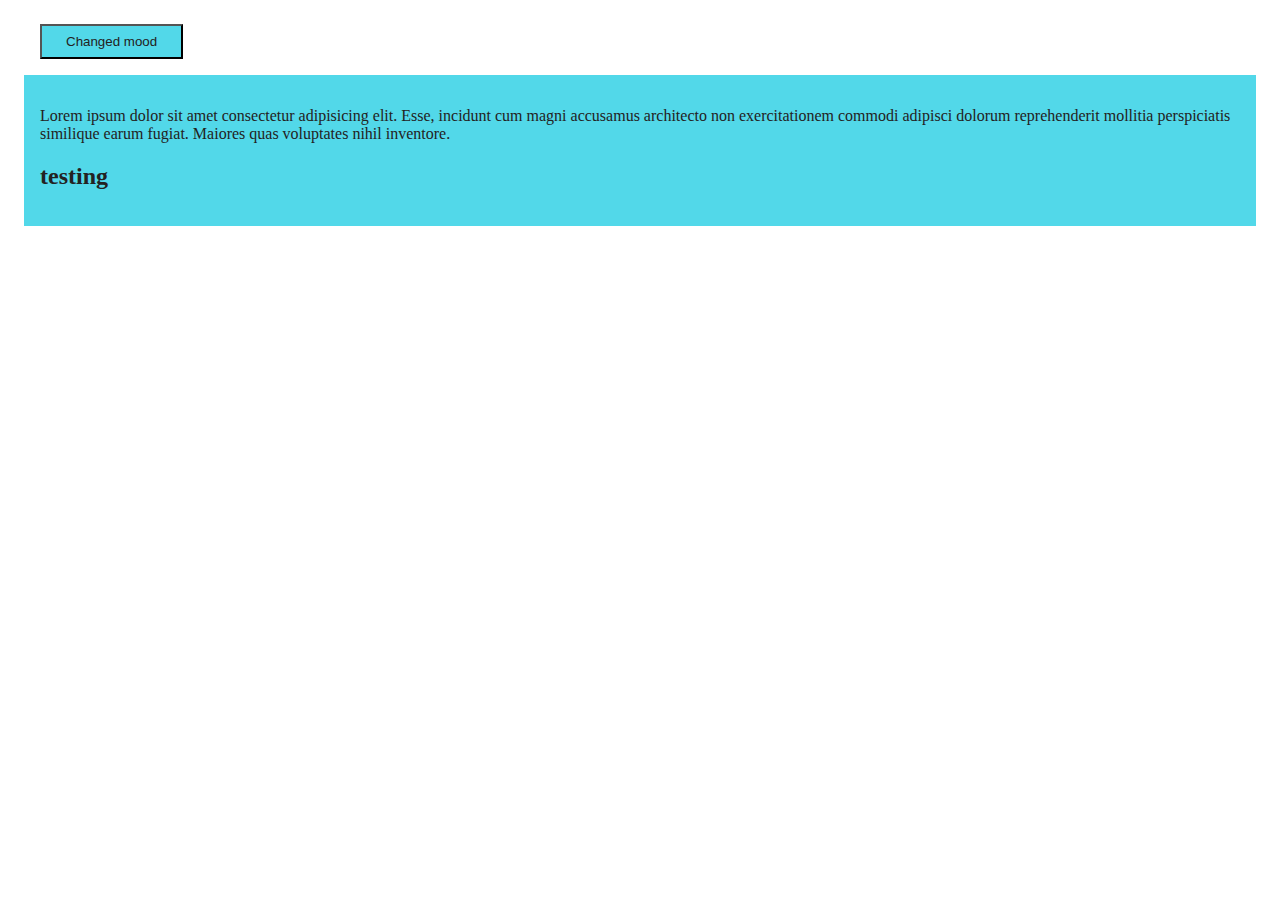
<file: exam-2/index.html>
<!DOCTYPE html>
<html lang="en">
<head>
    <meta charset="UTF-8">
    <meta http-equiv="X-UA-Compatible" content="IE=edge">
    <meta name="viewport" content="width=device-width, initial-scale=1.0">
    <link rel="stylesheet" href="./style.css">
    <title>Document</title>
</head>
<body >
    <button id="moodChanged" class="button">Changed mood</button>
    <div class="container">
        <p>Lorem ipsum dolor sit amet consectetur adipisicing elit. Esse, incidunt cum magni accusamus architecto non exercitationem commodi adipisci dolorum reprehenderit mollitia perspiciatis similique earum fugiat. Maiores quas voluptates nihil inventore.</p>
        <h2>testing </h2>

    </div>
    <script src="./app.js"></script>
</body>
</html>
</file>
<file: exam-2/style.css>
:root {
  --bg-color:#52d8e9;
  --text-color:rgb(35, 34, 34);
  --body-bg-color: #fff;
}

body {
  background-color: var(--body-bg-color);
}

button {
  margin: 1rem 2rem;
  padding: 0.5rem 1.5rem;
  background-color: var(--bg-color);
  color: var(--text-color);
}

.container {
  max-width: 1200px;
  margin: 0 auto;
  background-color: var(--bg-color);
  color: var(--text-color);
  padding: 1rem;
}

body.dark {
  background-color: rgba(7, 107, 78, 0.458);
}

.button.dark {
  background-color: #003a42;
  color: #fff;
}

.container.dark {
  background-color: #003a42 !important;
  color: #fff !important;
}/*# sourceMappingURL=style.css.map */
</file>
